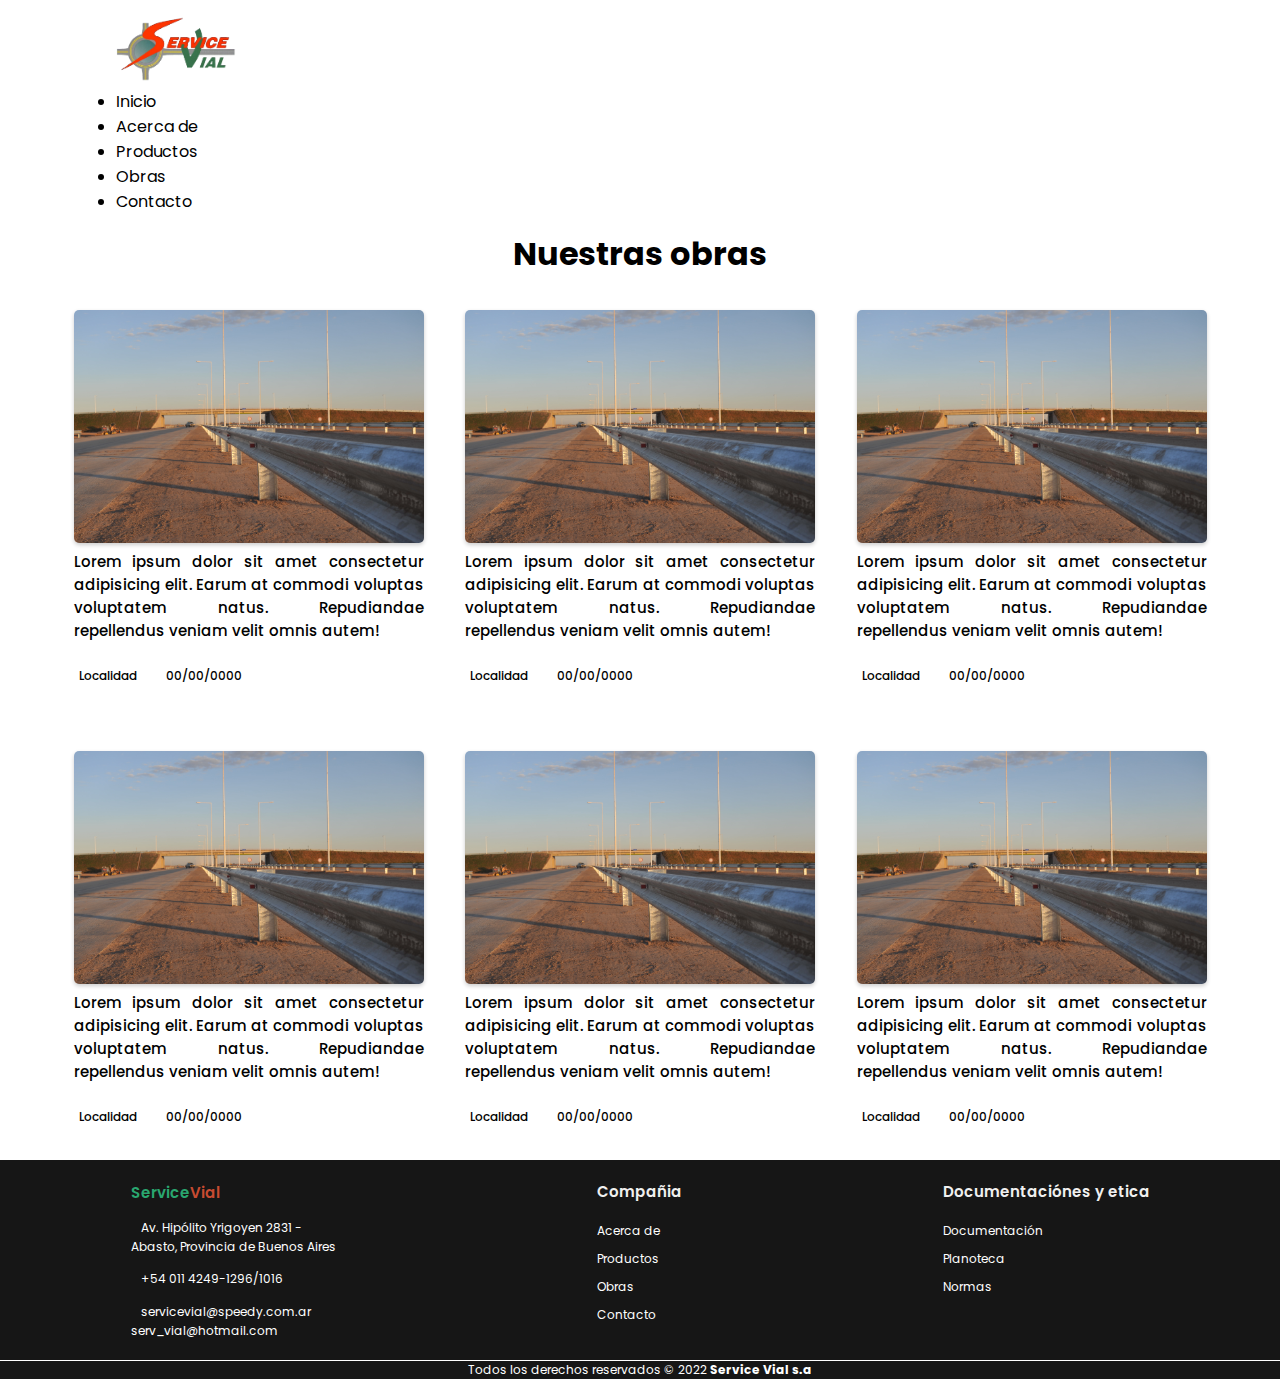
<file: masobras.html>
<!DOCTYPE html>
<html lang="en">
<head>
    <meta charset="UTF-8">
    <meta http-equiv="X-UA-Compatible" content="IE=edge">
    <meta name="viewport" content="width=device-width, initial-scale=1.0">
    <meta name="description" content="Fabricamos acero en la republica Argentina. Elaboramos y procesamos productos de alto valor agregado con la más avanzada tecnología.">
    <meta name="keywords" content="ACERO, VIAL, SEGURIDAD VIAL, VIALIDAD, PRODUCTOS VIALES, AGRO"> 
    <title>Service Vial | Sociedad Anonima</title>
    <link href="https://cdn.jsdelivr.net/npm/bootstrap@5.1.3/dist/css/bootstrap.min.css" rel="stylesheet" integrity="sha384-1BmE4kWBq78iYhFldvKuhfTAU6auU8tT94WrHftjDbrCEXSU1oBoqyl2QvZ6jIW3" crossorigin="anonymous">
    <link rel="stylesheet" href="./estilos.css">
    <link rel="stylesheet" href="https://cdnjs.cloudflare.com/ajax/libs/font-awesome/6.0.0-beta3/css/all.min.css" integrity="sha512-Fo3rlrZj/k7ujTnHg4CGR2D7kSs0v4LLanw2qksYuRlEzO+tcaEPQogQ0KaoGN26/zrn20ImR1DfuLWnOo7aBA==" crossorigin="anonymous" referrerpolicy="no-referrer" />
</head>
<body>
    <main>
        <style>
            @import url('https://fonts.googleapis.com/css2?family=Poppins:wght@300;400;700&display=swap');
        </style>
        <header>
            <nav class="navbar navbar-expand-lg navbar-light py-2">
                <div class="container-fluid">
                  <a class="navbar-brand" href="#"><img src="./img/imgsBrand/LOGO_SERV.png" alt="logo" class="d-inline-block align-text-top logo__nav "></a>
                  <button class="navbar-toggler" type="button" data-bs-toggle="collapse" data-bs-target="#navbarNav" aria-controls="navbarNav" aria-expanded="false" aria-label="Toggle navigation">
                    <span class="navbar-toggler-icon"></span>
                  </button>
                  <div class="collapse navbar-collapse justify-content-md-end" id="navbarNav">
                    <ul class="navbar-nav text-center ms-auto">
                      <li class="nav-item">
                        <a class="nav-link" href="./index.html">Inicio</a>
                      </li>
                      <li class="nav-item">
                        <a class="nav-link" href="./index.html#acercade">Acerca de</a>
                      </li>
                      <li class="nav-item">
                        <a class="nav-link" href="./index.html#productos">Productos</a>
                      </li>
                      <li class="nav-item">
                        <a class="nav-link" href="./index.html#obras">Obras</a>
                      </li>
                      <li class="nav-item">
                        <a class="nav-link" href="./index.html#contactos">Contacto</a>
                      </li>
                    </ul>
                  </div>
                </div>
              </nav>
        </header>
        <section class="bg-light text-dark p-5 border-top border-3 border-dark" id="masobras">
            <div class="container">
                <div class="contenedor__masobras">
                    <div class="masobras__contenido">
                        <h4 class="h4__masobras">Nuestras obras</h4>
                    </div>
                </div>
                <div class="masobras__resultados">
                  <ul class="masObras__container">
                    <li class="masObras__lista">
                      <div class="masObras__imagen">
                        <img class="img_masobras" src="./img/imgsInicio/SLIDE_3.jpg" alt="">
                      </div>
                      <div class="masObras__info">
                        <p class="parrafoMasObras mt-3">Lorem ipsum dolor sit amet consectetur adipisicing elit. Earum at commodi voluptas voluptatem natus. Repudiandae repellendus veniam velit omnis autem!</p>
                        <i class="fas fa-map-marker-alt"></i><span class="
                          spanObras">Localidad</span>
                        <i class="fas fa-clock"></i><span class="spanObras">00/00/0000</span>
                      </div>
                    </li>
                    <li class="masObras__lista">
                      <div class="masObras__imagen">
                        <img class="img_masobras" src="./img/imgsInicio/SLIDE_3.jpg" alt="">
                      </div>
                      <div class="masObras__info">
                        <p class="parrafoMasObras mt-3">Lorem ipsum dolor sit amet consectetur adipisicing elit. Earum at commodi voluptas voluptatem natus. Repudiandae repellendus veniam velit omnis autem!</p>
                        <i class="fas fa-map-marker-alt"></i><span class="
                          spanObras">Localidad</span>
                        <i class="fas fa-clock"></i><span class="spanObras">00/00/0000</span>
                      </div>
                    </li>
                    <li class="masObras__lista">
                      <div class="masObras__imagen">
                        <img class="img_masobras" src="./img/imgsInicio/SLIDE_3.jpg" alt="">
                      </div>
                      <div class="masObras__info">
                        <p class="parrafoMasObras mt-3">Lorem ipsum dolor sit amet consectetur adipisicing elit. Earum at commodi voluptas voluptatem natus. Repudiandae repellendus veniam velit omnis autem!</p>
                        <i class="fas fa-map-marker-alt"></i><span class="
                          spanObras">Localidad</span>
                        <i class="fas fa-clock"></i><span class="spanObras">00/00/0000</span>
                      </div>
                    </li>
                  </ul>
                  <ul class="masObras__container">
                    <li class="masObras__lista">
                      <div class="masObras__imagen">
                        <img class="img_masobras" src="./img/imgsInicio/SLIDE_3.jpg" alt="">
                      </div>
                      <div class="masObras__info">
                        <p class="parrafoMasObras mt-3">Lorem ipsum dolor sit amet consectetur adipisicing elit. Earum at commodi voluptas voluptatem natus. Repudiandae repellendus veniam velit omnis autem!</p>
                        <i class="fas fa-map-marker-alt"></i><span class="
                          spanObras">Localidad</span>
                        <i class="fas fa-clock"></i><span class="spanObras">00/00/0000</span>
                      </div>
                    </li>
                    <li class="masObras__lista">
                      <div class="masObras__imagen">
                        <img class="img_masobras" src="./img/imgsInicio/SLIDE_3.jpg" alt="">
                      </div>
                      <div class="masObras__info">
                        <p class="parrafoMasObras mt-3">Lorem ipsum dolor sit amet consectetur adipisicing elit. Earum at commodi voluptas voluptatem natus. Repudiandae repellendus veniam velit omnis autem!</p>
                        <i class="fas fa-map-marker-alt"></i><span class="
                          spanObras">Localidad</span>
                        <i class="fas fa-clock"></i><span class="spanObras">00/00/0000</span>
                      </div>
                    </li>
                    <li class="masObras__lista">
                      <div class="masObras__imagen">
                        <img class="img_masobras" src="./img/imgsInicio/SLIDE_3.jpg" alt="">
                      </div>
                      <div class="masObras__info">
                        <p class="parrafoMasObras mt-3">Lorem ipsum dolor sit amet consectetur adipisicing elit. Earum at commodi voluptas voluptatem natus. Repudiandae repellendus veniam velit omnis autem!</p>
                        <i class="fas fa-map-marker-alt"></i><span class="
                          spanObras">Localidad</span>
                        <i class="fas fa-clock"></i><span class="spanObras">00/00/0000</span>
                      </div>
                    </li>
                  </ul>
                </div>
            </div>
        </section>
    </main>
    <footer>
        <div class="container__footer">
            <div class="box__footer">
                <div class="logo__footer">
                    <a href="" class="logo"><span>Service</span>Vial</a>
                </div>
                <div class="box__footer">
                    <a href=""><i class="far fa-map"></i>Av. Hipólito Yrigoyen 2831 - <br><span>Abasto, Provincia de Buenos Aires</span></a>
                    <a href=""><i class="fas fa-phone"></i>+54 011 4249-1296/1016</i></a>
                    <a href=""><i class="far fa-envelope-open"></i>servicevial@speedy.com.ar<br><span>serv_vial@hotmail.com</span></i></a>
                </div>
            </div>
            <div class="box__footer">
                <h2>Compañia</h2>
                <a href="#acercade">Acerca de</a>
                <a href="#productos">Productos</a>
                <a href="#obras">Obras</a>
                <a href="#contactos">Contacto</a>
            </div>
            <div class="box__footer">
                <h2>Documentaciónes y etica</h2>
                <a href="#">Documentación</a>
                <a href="#">Planoteca</a>
                <a href="#">Normas</a>
            </div>
        </div>
        <div class="box__copyright">
            <hr>
            <p>Todos los derechos reservados © 2022 <B>Service Vial s.a</B></p>
        </div>
      </footer>
</body>
</html>
</file>
<file: estilos.css>
*{
    margin: 0;
    padding: 0;
    box-sizing: border-box;
    text-decoration: none;
    outline: none; border: none;
    font-family: 'Poppins', sans-serif;
}

a{
    text-decoration: none;
}

.logo__nav{
    width: 120px;
}

.navbar{
    margin-left: 100px;
    margin-right: 100px;
    padding: 1rem;
}
.img__inicio{
    width: 100%;
    height: 75vh;
    object-fit: cover;
}
.navbar-light .navbar-nav .nav-link{
    color: #000;
    opacity: 100%;
    font-weight: 400;
}
.navbar-light .navbar-nav .nav-link:hover{
    color: rgb(247, 150, 150);
    opacity: 100%;
}
.acercade{
    margin-left: 100px;
    margin-right: 100px;
    padding: 1rem;
}
#hero{
    width: 100%;
    height: 75vh;
    background-position: center;
    background-size: cover;
}
.topmargin{
    margin-top: 13rem;
}
.texto__inicio{
    font-size: 3rem;
    color: rgb(255, 255, 255);
    font-weight: 500;
    text-transform: uppercase;
}
.parrafo__inicio{
    font-size: 1.5rem;
    text-transform: capitalize;
    color: white;
}
.contenedor__aviso{
    display: grid;
    grid-template-columns: repeat(2, 1fr);
}
.contenedor__contenido{
    text-align: center;
    align-self: center;
}
.aviso__texto{
    text-transform: uppercase;
    font-weight: 600;
    font-size: 1.8rem;
}
.boton__aviso{
    box-shadow: 0 2px 4px rgba(0, 0, 0, 0.2);
    font-weight: 600;
}

i.fas.fa-map-marker-alt{
    margin-right: 5px;
}
.contenedor__acercade{
    display: grid;
    grid-template-rows: repeat(3, 1fr);
    grid-gap: 1rem
}
.subrayadoEmpresa{
    background-color: #000;
    height: 2px;
    width: 60px;
    margin-bottom: 10px;
}
.bg-f0f0f0{
    background-color: #f0f0f0;

}
.textoProducto{
    font-size: 1.5rem;
    color: #000;
}

.categoria{
    color: #000;
    font-size: 1rem;
}
.filtrador__lista{
    list-style-type: none;
    padding-left: 0rem;
}
.anchorProducts{
    text-decoration: none;
    font-size: 1rem;
    color: #949494;
    margin-top: 10px;
}
.anchorProducts:hover{
    color: #b3b3b3;
}

.marginstart{
    margin-left: 7rem;
}
.ver-mas span{
    position: relative;
    font-size: 12px;
    color: red;
}

.ver-mas span::after{
    content: "";
    position: absolute;
    background-color: red;
    height: 1px;
    width: 0;
    left: 0;
    bottom: -2px;
    transition: 0.3s;
}
.ver-mas span:hover::after{
    width: 100%;
}

i.fas.fa-arrow-right{
    margin-left: 5px;
    content: "";
}

.obras__contenedor{
    display: flex;
    flex-direction: column;
}

.obras__contenido{
    text-align: center;
}

.obras__titulo{
    font-size: 3rem;
}
.obras__desc{
    font-size: 1rem;
}
.contenedor__obras{
    display: flex;
    flex-direction: column;
}
.obras__contenido{
    text-align: center;
}
h4.Obras__titulo{
    font-size: 2.5rem;
}
p.Obras__desc{
    font-size: 14px;
}
.imgObras{
    width: 450px;
    border-radius: 5px;
    box-shadow: 0px 2px 4px rgb(0, 0, 0, 0.2);
}
ul.container__obras{
    display: flex;
    flex-direction: row;
    justify-content: space-evenly;
    padding: 2rem;
    list-style-type: none;
}
h4.tituloObra{
    font-size: 15px;
    margin-top: 20px;
    margin-bottom: 20px;
}
p.parrafoObras{
    font-size: 15px;
    margin-bottom: 20px;
    text-align: justify;
    font-weight: 500;
}
i.fas.fa-map-marker-alt {
    font-size: 12px;
    margin-right: 5px;
    color: #ECDBBA
}
span.spanObras{
    font-size: 12px;
    margin-right: 20px;
    font-weight: 500;
}

i.fas.fa-clock{
    font-size: 12px;
    margin-right: 5px;
    color: #ECDBBA
}
.button-obras{
    font-size: 16px;
    font-weight: 600;
    background: #ECDBBA;
    width: 250px;
    padding: 15px;
    text-align: center;
    text-decoration: none;
    color: #000000;
    border-radius: 10px;
    cursor: pointer;
    transition: 0.25s;
}
.button-obras:hover{
    background:#d8c49b;
    color: #161616;
}
.btnObras{
    text-align: center;
    margin-top: 50px;
    margin-bottom: 50px;
}

.h4__masobras{
    font-size: 2rem;
    text-align: center;
}

ul.masObras__container{
    display: flex;
    flex-direction: row;
    justify-content: space-evenly;
    padding: 2rem;
    list-style-type: none;
}
.img_masobras{
    width: 350px;
    border-radius: 5px;
    box-shadow: 0px 2px 4px rgb(0 0 0 / 20%);
}
.parrafoMasObras{
    font-size: 15px;
    margin-bottom: 20px;
    text-align: justify;
    font-weight: 500;
    width: 350px;
}

.contenedor__contactos{
    display: flex;
    flex-direction: column;
}
.contacto__titulo{
    font-size: 2.5rem;
    text-align: center;
    text-transform: uppercase;
}
.mapa__servicevial{
    align-self: center;
}
.margenes-contacto{
    margin-top: 5rem;
    margin-right: 7.5rem;
    margin-left: 7.5rem;
}
.subrayadoContactos{
    background-color: #ECDBBA;
    height: 2px;
    width: 60px;
    margin-bottom: 10px;
}
.contactoTipo{
    font-size: 1.5rem;
}
i.fa-solid.fa-phone{
    color: #ECDBBA;
    margin-right: 10px;
}
i.fa-solid.fa-location-dot{
    color: #ECDBBA;
    margin-right: 10px;
}
i.fa-solid.fa-envelope{
    color: #ECDBBA;
    margin-right: 10px;
}
.contenedor__informacion{
    width: 250px;
}
footer{
    width: 100%;
    padding: 20px 0px 0px;
    background-color: #161616;
}

.container__footer{
    display: flex;
    flex-wrap: wrap;
    justify-content: space-around;
    margin: auto;
    max-width: 2000px;
}

.box__footer{
    display: flex;
    flex-direction: column;

}
.box__footer .logo__footer a{
    font-size: 15px;
    font-weight: 600;
    color: #C84B31;
}

.box__footer .logo__footer a span{
    color: #2aa770;
}

.box__footer h2{
    margin-bottom: 9px;
    color: #f0f0f0;
    font-weight: 600;
    font-size: 15px;
}
.box__footer a{
    margin-top: 10px;
    font-size: 12px;
    color: rgb(255, 255, 255);
}

.box__footer a:hover{
    opacity: 0.8;

}

.box__footer a .far{
    font-size: 15px;
    margin-right: 10px;
}
.box__footer a .fas{
    font-size: 15px;
    margin-right: 10px;
}

.box__copyright{
    max-width: 2000px;
    margin: auto;
    text-align: center;
    margin-top: 20px;
    margin-bottom: 0%;
}

.box__copyright p{ 
    font-size: 12px;
    color:rgb(255, 255, 255) ;
}

.box__copyright hr{
    border: none;
    background-color: rgb(255, 255, 255);
    height: 1px;
}
@media (max-width: 1440px) {
    .imgObras{
        width: 380px;
    }
    .obras__info{
        width: 380px;
    }
    iframe{
        width: 1100;
        height: 250;
    }
}

@media (max-width: 1024px) {
    ul.container__obras{
        display: flex;
        flex-direction: column;
        justify-content: space-evenly;
        padding: 2rem;
        list-style-type: none;
    }
    .contenedorObras__resultados{
        align-self: center;
    }
    iframe{
        width: 680;
    }
    li.masObras__lista{
        width: 300px;
    }
    .img_masobras{
        width: 250px;
    }
    .parrafoMasObras{
        width: 250px;
        font-size: 0.8rem;
    }
}

@media (max-width: 768px) {
    .navbar{
        margin-left: 0rem;
        margin-right: 0rem;
        padding: 1rem;
    }
    .topmargin{
        margin-top: 10rem;
    }
    .contenedor__aviso{
        display: flex;
        flex-direction: column;
    }
    .contenedor__formulario{
        margin-top: 10px;
    }
    .contenedorTodo{
        display: flex;
        flex-direction: column;
    }
    .contenedorImg{
        align-self: center;
        width: 100%;
    }
    .imgimg{
        width: 100%;
    }
    .contenedor__acercade{
        display: flex;
        flex-direction: column;   
    }
    .contenedorInfo{
        margin-top: 40px;
        align-self: center;
        width: 100%;
    }
    .marginstart{
        margin-left: 0rem;
    }
    .imgObras{
        width: 380px;
    }
    .obras__info{
        width: 380px;
    }
    iframe{
        width: 430;
    }
    li.masObras__lista{
        width: 250px;
    }
    .img_masobras{
        width: 180px;
    }
    .parrafoMasObras{
        width: 180px;
        font-size: 0.6rem;
    }
}
@media (max-width: 425px){
    .container__footer{
        flex-direction: column;
        align-content: center;
    }
    .box__footer{
        margin-top: 1rem;
        margin-bottom: 1rem;
    }
    iframe{
        width: 300;
    }
    .margenes-contacto{
        margin-right: 0;
        margin-left: 1rem;
    }
    ul.masObras__container{
        flex-direction: column;
        align-content: center;
    }
    li.masObras__lista{
        width: 300px;
        align-self: center;
    }
    .img_masobras{
        width: 300px;
    }
    .parrafoMasObras{
        width: 300px;
        font-size: 0.8rem;
    }
    h4.h4__masobras{
        font-size: 1.4rem;
    }
}


@media (max-width: 375px){
    .imgObras{
        width: 300px;
    }
    .obras__info{
        width: 300px;
    }
}
@media (max-width: 320px){
    ul.container__obras{
        padding: 0;
    }
    .button-obras{
        font-size: 0.7rem;
    }
    iframe{
        width: 250;
    }
    .contenedor__informacion{
        width: 200px;
    }
}
</file>
